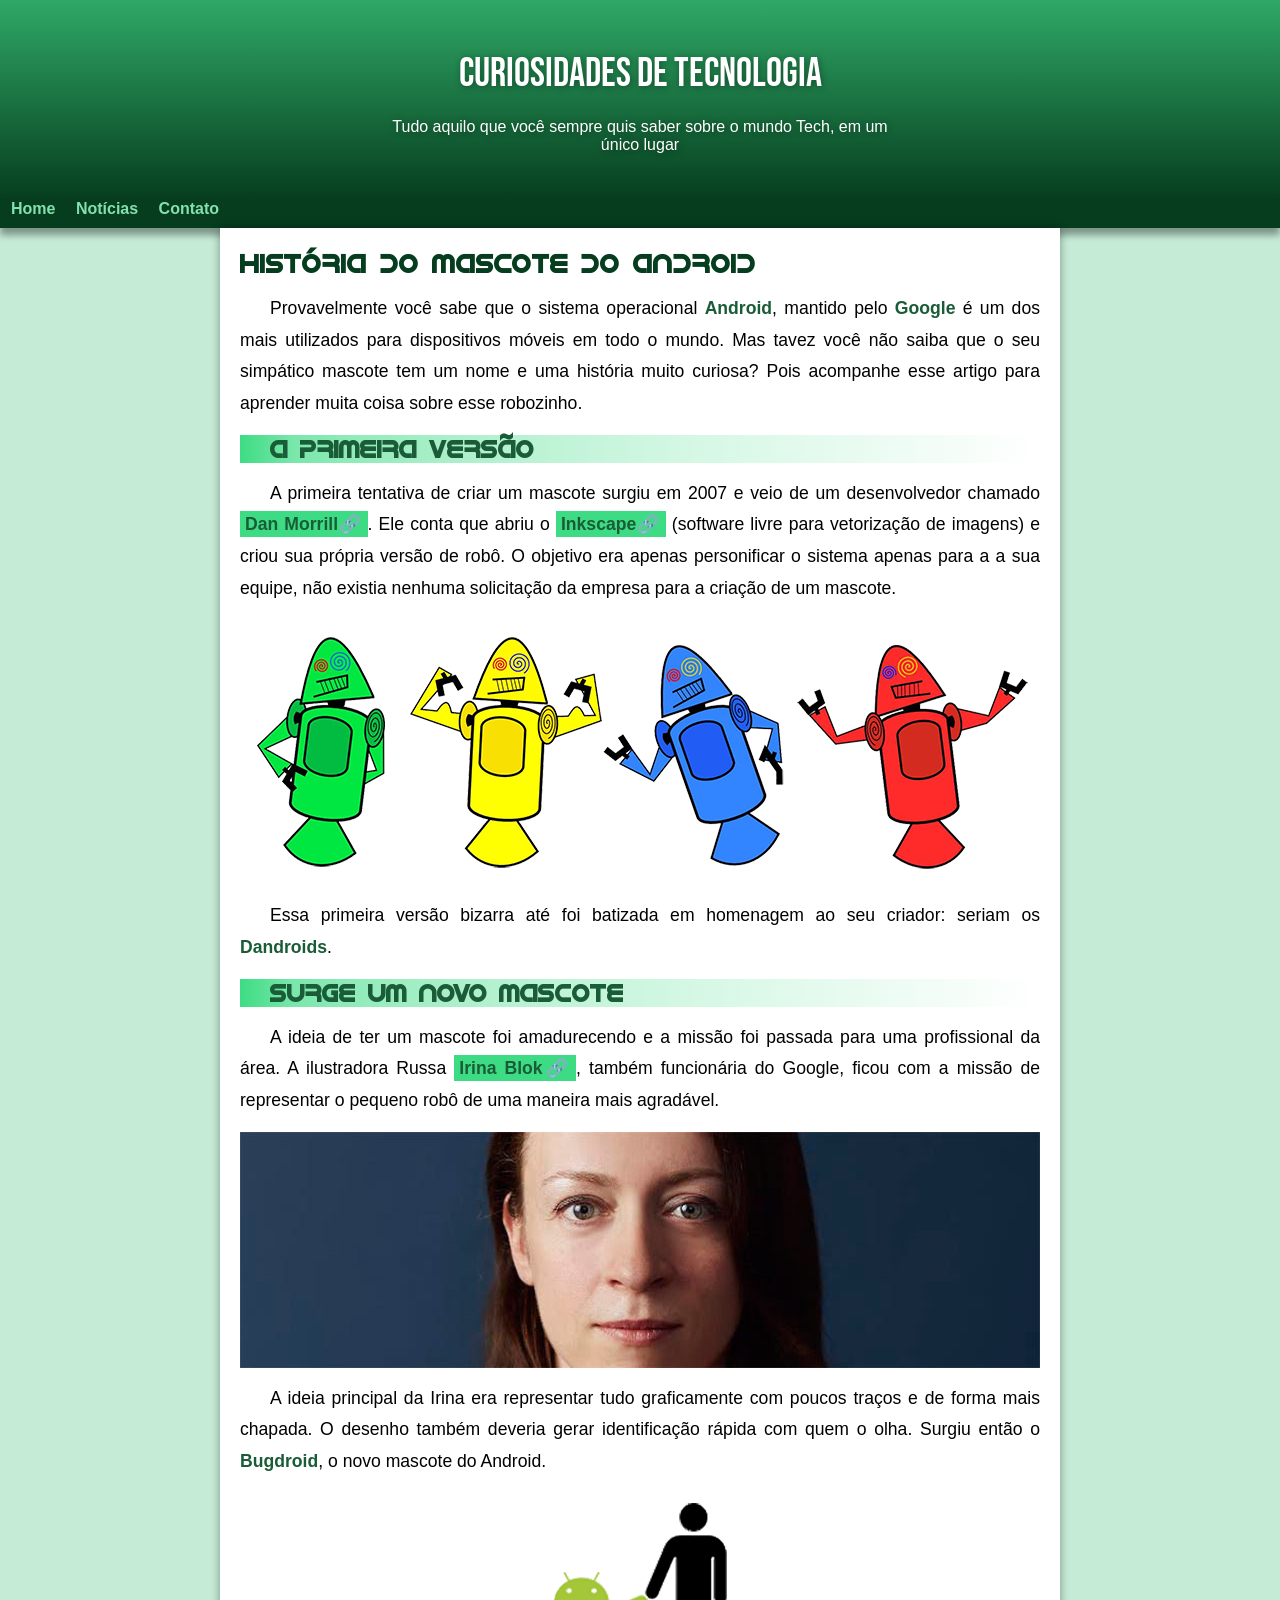
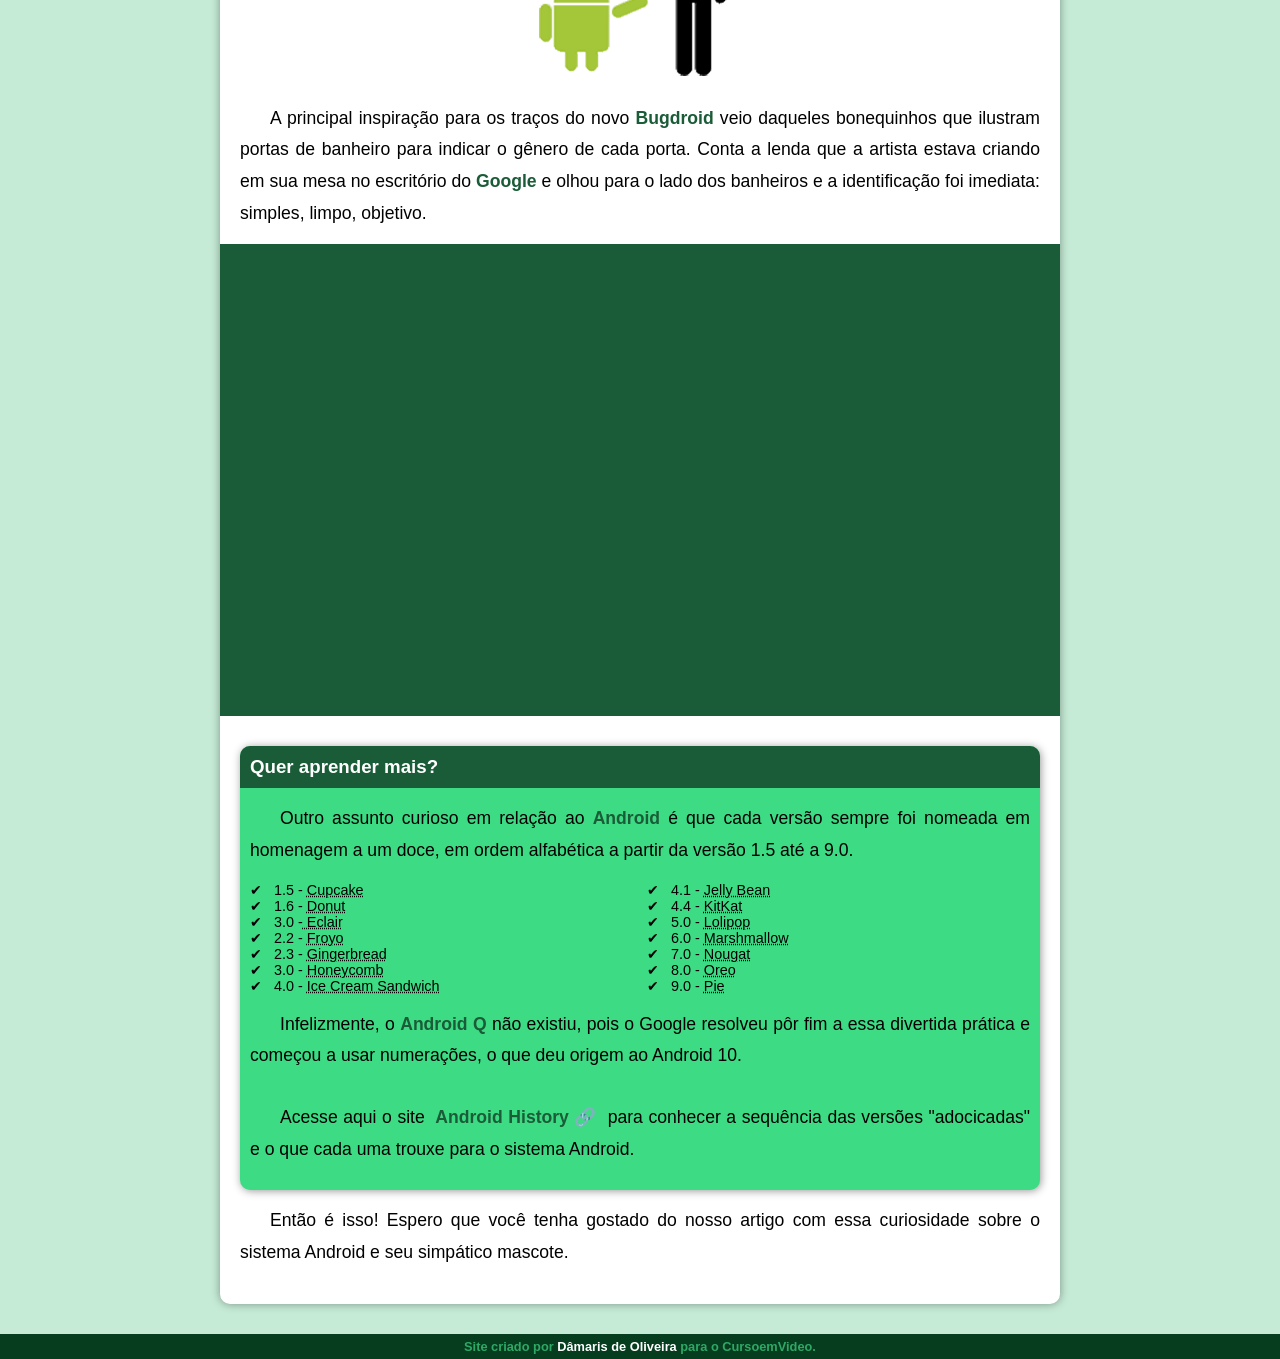
<file: index.html>
<!DOCTYPE html>
<html lang="pt-BR">
<head>
    <meta charset="UTF-8">
    <meta name="viewport" content="width=device-width, initial-scale=1.0">
    <title>Como surgiu o mascote do Android</title>
    <link rel="icon" href="imagens/favicon.ico" type="image/x-icon">
    <link rel="stylesheet" href="estilo/style.css">
</head>
<body>
  <header>
    <h1>Curiosidades de Tecnologia</h1>
    <p>
      Tudo aquilo que você sempre quis saber sobre o mundo Tech, em um único lugar
    </p>
  </header>
  <nav>
    <a href="#">Home</a>
    <a href="#">Notícias</a>
    <a href="#">Contato</a>
  </nav>
  <main>
    <article>
        <h1>
          História do Mascote do Android
        </h1>
      <p>
      Provavelmente você sabe que o sistema operacional <strong>Android</strong>, mantido pelo <strong>Google</strong> é um dos mais utilizados para dispositivos móveis em todo o mundo. Mas tavez você não saiba que o seu simpático mascote tem um nome e uma história muito curiosa? Pois acompanhe esse artigo para aprender muita coisa sobre esse robozinho.
      </p>
      <h2>
      A primeira versão
      </h2>
      <p>
      A primeira tentativa de criar um mascote surgiu em 2007 e veio de um desenvolvedor chamado <a href="https://androidcommunity.com/dan-morrill-shows-us-the-android-mascot-that-almost-was-20130103/" target="_blank" class="externo"> Dan Morrill</a>. Ele conta que abriu o <a href="https://inkscape.org/pt-br/" target="_blank" class="externo">Inkscape</a> (software livre para vetorização de imagens) e criou sua própria versão de robô. O objetivo era apenas personificar o sistema apenas para a a sua equipe, não existia nenhuma solicitação da empresa para a criação de um mascote.
      </p>
      <picture>
        <source media="(max-width: 670px)" srcset="imagens/dan-droids-pq.png">
      <img src="imagens/dan-droids.png" alt="Primeira versão do mascote">
      </picture>
      <p>
      Essa primeira versão bizarra até foi batizada em homenagem ao seu criador: seriam os <strong>Dandroids</strong>.
      </p>
      <h2>
      Surge um novo mascote
      </h2>
      <p>
      A ideia de ter um mascote foi amadurecendo e a missão foi passada para uma profissional da área. A ilustradora Russa <a href="https://www.irinablok.com/" target="_blank" class="externo">Irina Blok</a>, também funcionária do Google, ficou com a missão de representar o pequeno robô de uma maneira mais agradável.
      </p>
      <picture>
        <source media="(max-width: 670px)" srcset="imagens/irina-blok-pq.jpg">
      <img src="imagens/irina-blok.jpg" alt="Irina Blok, criadora do Bugdroid">
      </picture>
      <p>
      A ideia principal da Irina era representar tudo graficamente com poucos traços e de forma mais chapada. O desenho também deveria gerar identificação rápida com quem o olha. Surgiu então o <strong>Bugdroid</strong>, o novo mascote do Android.
      </p>
      <img src="imagens/bugdroid.png" alt="bugdroid" class="pequena">
      <p>
      A principal inspiração para os traços do novo <strong>Bugdroid</strong> veio daqueles bonequinhos que ilustram portas de banheiro para indicar o gênero de cada porta. Conta a lenda que a artista estava criando em sua mesa no escritório do <strong>Google</strong> e olhou para o lado dos banheiros e a identificação foi imediata: simples, limpo, objetivo.
      </p>
      <div class="video">
      <iframe width="560" height="315" src="https://www.youtube.com/embed/l2UDgpLz20M?si=-3AiEMQ72e8_vcXO" title="YouTube video player" frameborder="0" allow="accelerometer; autoplay; clipboard-write; encrypted-media; gyroscope; picture-in-picture; web-share" referrerpolicy="strict-origin-when-cross-origin" allowfullscreen></iframe>
      </div>
       
       <aside>
       <h3>
       Quer aprender mais? 
      </h3>
      <p>
      Outro assunto curioso em relação ao <strong>Android</strong> é que cada versão sempre foi nomeada em homenagem a um doce, em ordem alfabética a partir da versão 1.5 até a 9.0.
      </p>
      <ul>
      <li>
        1.5 - <abbr title="Bolo no copo"> Cupcake </abbr>
      </li>
      <li>
        1.6 - <abbr title="Rosquinha"> Donut </abbr>
      </li>
      <li>
        3.0 -<abbr title="Bomba"> Eclair </abbr>
        </li>
      <li>
        2.2 - <abbr title="Iogurte congelado"> Froyo </abbr>
        </li>
      <li>
        2.3 - <abbr title="Biscoito de gengibre"> Gingerbread </abbr>
      </li>
      <li>
        3.0 - <abbr title="Favo de mel">Honeycomb </abbr> 
      </li>
      <li>
        4.0 - <abbr title="Sanduíche de sorvete"> Ice Cream Sandwich </abbr>
      </li>
      <li>
        4.1 - <abbr title="Jujuba"> Jelly Bean </abbr>
      </li>
      <li>
        4.4 - <abbr title="KitKat"> KitKat </abbr>
      </li>
      <li>
        5.0 - <abbr title="Pirulito"> Lolipop </abbr>
      </li>
      <li>
        6.0 - <abbr title="Marshmallow"> Marshmallow </abbr>
      </li>
      <li>
        7.0 - <abbr title="Torrone"> Nougat </abbr>
      </li>
      <li>
        8.0 - <abbr title="Oreo"> Oreo </abbr>
      </li>
      <li>
        9.0 - <abbr title="Torta"> Pie </abbr>
      </li>
      </ul>
      <p>
        Infelizmente, o <strong>Android Q</strong> não existiu, pois o Google resolveu pôr fim a essa divertida prática e começou a usar numerações, o que deu origem ao Android 10.
      </p>
      <p>
      Acesse aqui o site <a href="https://www.android.com/intl/pt_br/what-is-android/" target="_blank" class="externo">Android History </a> para conhecer a sequência das versões "adocicadas" e o que cada uma trouxe para o sistema Android.
      </p>
      </aside>
      <p>
      Então é isso! Espero que você tenha gostado do nosso artigo com essa curiosidade sobre o sistema Android e seu simpático mascote.
      </p>
    </article>
    
  </main>
  <footer>
    <p>
      Site criado por <a href="https://www.instagram.com/damany_oliveira/" target="_blank">Dâmaris de Oliveira</a> para o CursoemVideo.
    </p>
  </footer>

</body>
</html>
</file>
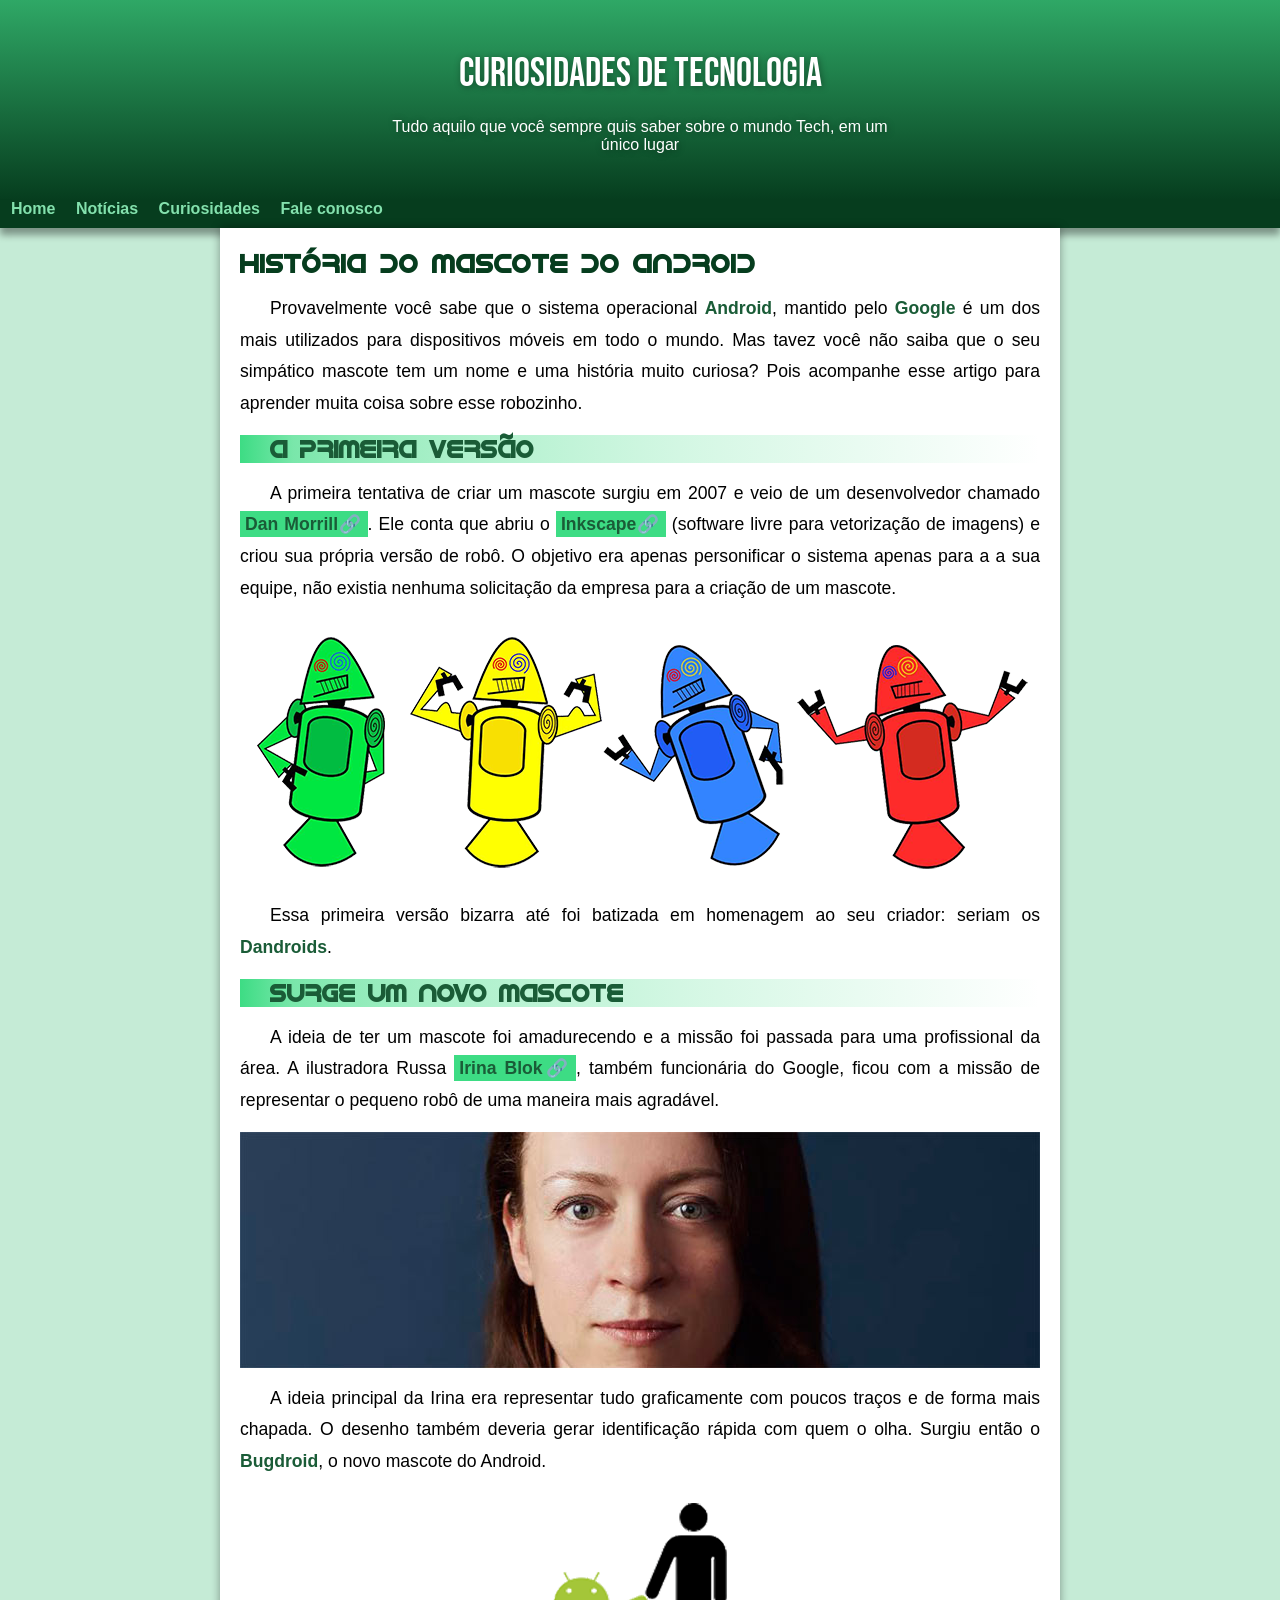
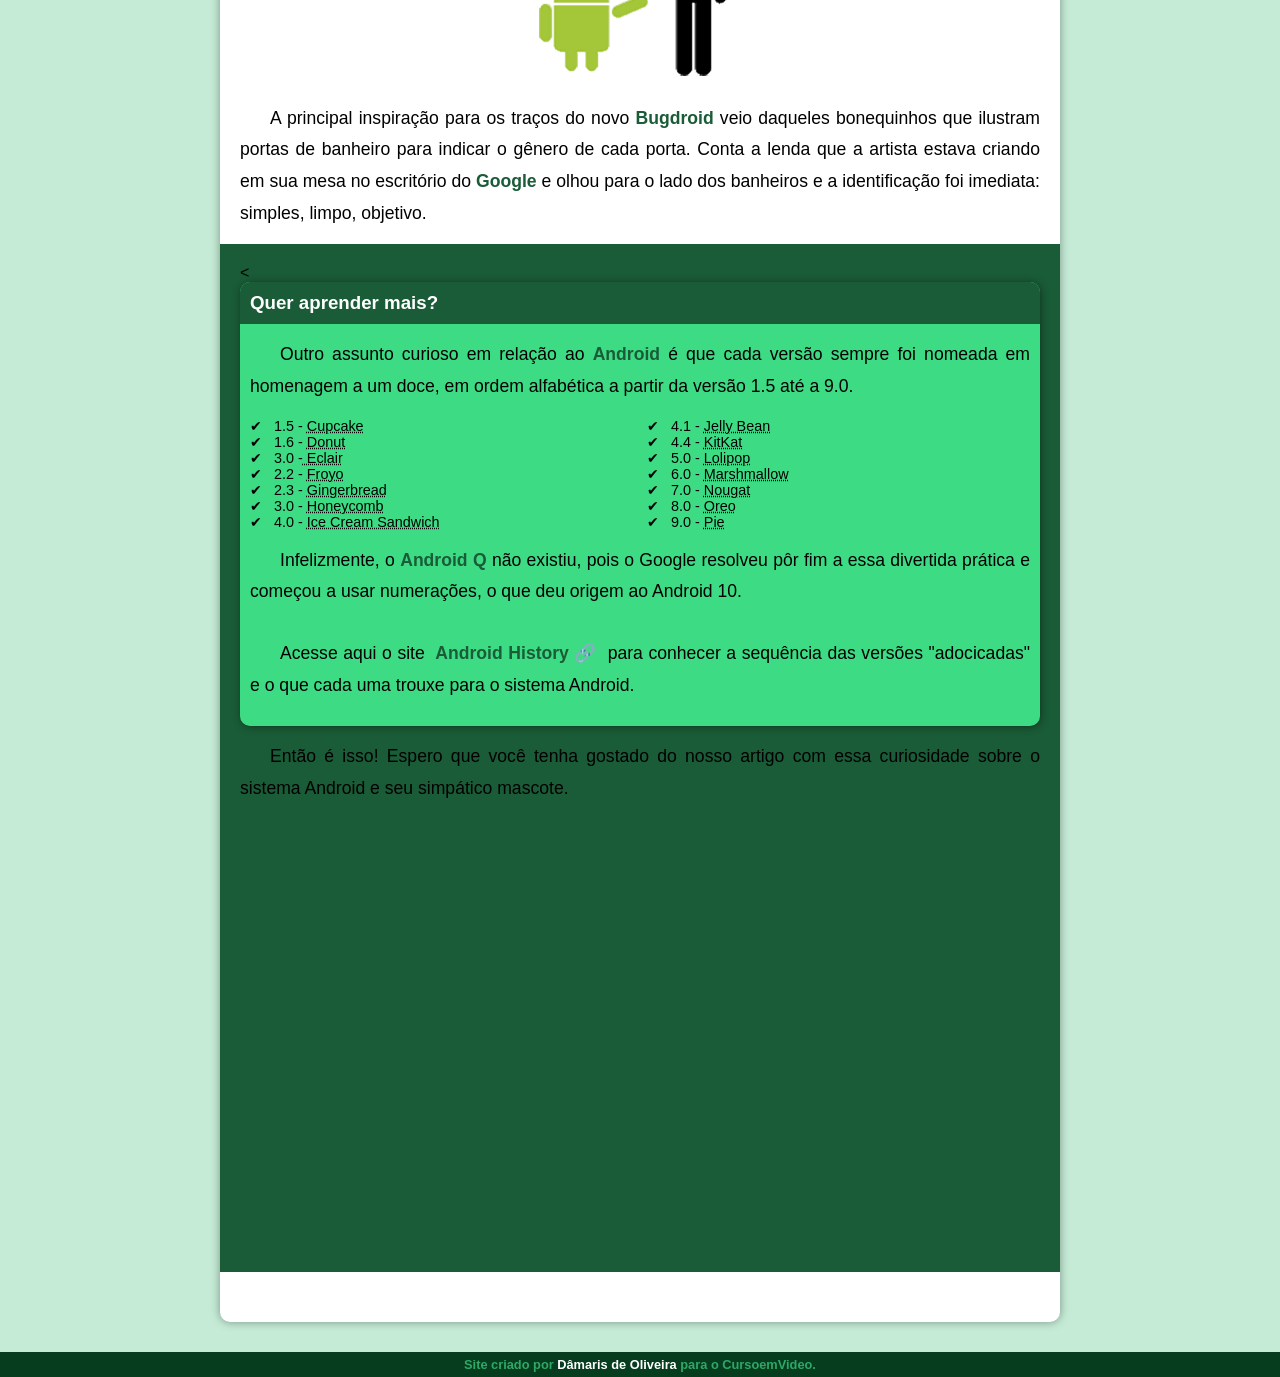
<file: android.html>
<!DOCTYPE html>
<html lang="pt-BR">
<head>
    <meta charset="UTF-8">
    <meta name="viewport" content="width=device-width, initial-scale=1.0">
    <title>Como surgiu o mascote do Android</title>
    <link rel="icon" href="imagens/favicon.ico" type="image/x-icon">
    <link rel="stylesheet" href="estilo/style.css">
</head>
<body>
  <header>
    <h1>Curiosidades de Tecnologia</h1>
    <p>
      Tudo aquilo que você sempre quis saber sobre o mundo Tech, em um único lugar
    </p>
  </header>
  <nav>
    <a href="#">Home</a>
    <a href="#">Notícias</a>
    <a href="#">Curiosidades</a>
    <a href="#">Fale conosco</a>
  </nav>
  <main>
    <article>
        <h1>
          História do Mascote do Android
        </h1>
      <p>
      Provavelmente você sabe que o sistema operacional <strong>Android</strong>, mantido pelo <strong>Google</strong> é um dos mais utilizados para dispositivos móveis em todo o mundo. Mas tavez você não saiba que o seu simpático mascote tem um nome e uma história muito curiosa? Pois acompanhe esse artigo para aprender muita coisa sobre esse robozinho.
      </p>
      <h2>
      A primeira versão
      </h2>
      <p>
      A primeira tentativa de criar um mascote surgiu em 2007 e veio de um desenvolvedor chamado <a href="https://androidcommunity.com/dan-morrill-shows-us-the-android-mascot-that-almost-was-20130103/" target="_blank" class="externo"> Dan Morrill</a>. Ele conta que abriu o <a href="https://inkscape.org/pt-br/" target="_blank" class="externo">Inkscape</a> (software livre para vetorização de imagens) e criou sua própria versão de robô. O objetivo era apenas personificar o sistema apenas para a a sua equipe, não existia nenhuma solicitação da empresa para a criação de um mascote.
      </p>
      <picture>
        <source media="(max-width: 670px)" srcset="imagens/dan-droids-pq.png">
      <img src="imagens/dan-droids.png" alt="Primeira versão do mascote">
      </picture>
      <p>
      Essa primeira versão bizarra até foi batizada em homenagem ao seu criador: seriam os <strong>Dandroids</strong>.
      </p>
      <h2>
      Surge um novo mascote
      </h2>
      <p>
      A ideia de ter um mascote foi amadurecendo e a missão foi passada para uma profissional da área. A ilustradora Russa <a href="https://www.irinablok.com/" target="_blank" class="externo">Irina Blok</a>, também funcionária do Google, ficou com a missão de representar o pequeno robô de uma maneira mais agradável.
      </p>
      <picture>
        <source media="(max-width: 670px)" srcset="imagens/irina-blok-pq.jpg">
      <img src="imagens/irina-blok.jpg" alt="Irina Blok, criadora do Bugdroid">
      </picture>
      <p>
      A ideia principal da Irina era representar tudo graficamente com poucos traços e de forma mais chapada. O desenho também deveria gerar identificação rápida com quem o olha. Surgiu então o <strong>Bugdroid</strong>, o novo mascote do Android.
      </p>
      <img src="imagens/bugdroid.png" alt="bugdroid" class="pequena">
      <p>
      A principal inspiração para os traços do novo <strong>Bugdroid</strong> veio daqueles bonequinhos que ilustram portas de banheiro para indicar o gênero de cada porta. Conta a lenda que a artista estava criando em sua mesa no escritório do <strong>Google</strong> e olhou para o lado dos banheiros e a identificação foi imediata: simples, limpo, objetivo.
      </p>
      <div class="video">
      <iframe width="560" height="315" src="https://www.youtube.com/embed/l2UDgpLz20M?si=-3AiEMQ72e8_vcXO" title="YouTube video player" frameborder="0" allow="accelerometer; autoplay; clipboard-write; encrypted-media; gyroscope; picture-in-picture; web-share" referrerpolicy="strict-origin-when-cross-origin" allowfullscreen></iframe>
       <
       
       <aside>
       <h3>
       Quer aprender mais? 
      </h3>
      <p>
      Outro assunto curioso em relação ao <strong>Android</strong> é que cada versão sempre foi nomeada em homenagem a um doce, em ordem alfabética a partir da versão 1.5 até a 9.0.
      </p>
      <ul>
      <li>
        1.5 - <abbr title="Bolo no copo"> Cupcake </abbr>
      </li>
      <li>
        1.6 - <abbr title="Rosquinha"> Donut </abbr>
      </li>
      <li>
        3.0 -<abbr title="Bomba"> Eclair </abbr>
        </li>
      <li>
        2.2 - <abbr title="Iogurte congelado"> Froyo </abbr>
        </li>
      <li>
        2.3 - <abbr title="Biscoito de gengibre"> Gingerbread </abbr>
      </li>
      <li>
        3.0 - <abbr title="Favo de mel">Honeycomb </abbr> 
      </li>
      <li>
        4.0 - <abbr title="Sanduíche de sorvete"> Ice Cream Sandwich </abbr>
      </li>
      <li>
        4.1 - <abbr title="Jujuba"> Jelly Bean </abbr>
      </li>
      <li>
        4.4 - <abbr title="KitKat"> KitKat </abbr>
      </li>
      <li>
        5.0 - <abbr title="Pirulito"> Lolipop </abbr>
      </li>
      <li>
        6.0 - <abbr title="Marshmallow"> Marshmallow </abbr>
      </li>
      <li>
        7.0 - <abbr title="Torrone"> Nougat </abbr>
      </li>
      <li>
        8.0 - <abbr title="Oreo"> Oreo </abbr>
      </li>
      <li>
        9.0 - <abbr title="Torta"> Pie </abbr>
      </li>
      </ul>
      <p>
        Infelizmente, o <strong>Android Q</strong> não existiu, pois o Google resolveu pôr fim a essa divertida prática e começou a usar numerações, o que deu origem ao Android 10.
      </p>
      <p>
      Acesse aqui o site <a href="https://www.android.com/intl/pt_br/what-is-android/" target="_blank" class="externo">Android History </a> para conhecer a sequência das versões "adocicadas" e o que cada uma trouxe para o sistema Android.
      </p>
      </aside>
      <p>
      Então é isso! Espero que você tenha gostado do nosso artigo com essa curiosidade sobre o sistema Android e seu simpático mascote.
      </p>
    </article>
    
  </main>
  <footer>
    <p>
      Site criado por <a href="#" target="_blank">Dâmaris de Oliveira</a> para o CursoemVideo.
    </p>
  </footer>

</body>
</html>
</file>
<file: estilo/style.css>
@charset "UTF-8";

@import url('https://fonts.googleapis.com/css2?family=Bebas+Neue&display=swap');

@font-face {
  font-family:'Android';
  src: url('../fontes/idroid.otf') format('opentype');
  font-weight:normal;
}

:root {
  --cor0:#c5ebd6;
  --cor1:#83e1ad;
  --cor2:#3ddc84;
  --cor3:#2fa866;
  --cor4:#1a5c37;
  --cor5:#063d1e;
  
  --fonte-padrao:Arial, Helvetica, Verdana, sans-serif;
  --fonte-destaque:'Bebas Neue', sans-serif;
  --fonte-android:'Android', cursive;
}

*{
  padding: 0;
  margin: 0;
}

body {
  background-color: var(--cor0);
  font-family: var(--fonte-padrao);
}

a.externo::after {
  content: '\1F517';
}

header {
  background-image: linear-gradient(to bottom, var(--cor3), var(--cor5));
  min-height: 150px;
  padding-top: 50px;
  text-align: center;
}

header > h1 {
  font-family: var(--fonte-destaque);
  font-weight: normal;
  color: white;
  margin-bottom: 20px;
  font-size: 2.5em;
  text-shadow: 1px 1px 7px #00000061;
}

header > p {
  color: white;
  font-family: var(--fonte-padrao);
  max-width: 500px;
  padding-left: 10px;
  padding-right: 10px;
  margin: auto;
  padding-bottom: 20px;
  font-size: 1em;
  text-shadow: 1px 1px 7px #00000061;
}

nav {
  background-color: var(--cor5);
  box-shadow: 0px 7px 7px #0000005f;
  padding-bottom: 10px;
  padding-left: 3px;
  padding-right: 3px;
}

nav >a {
  color: var(--cor1);
  text-decoration: none;
  padding: 8px;
  border-radius: 5px;
  font-weight: bold;
}

nav > a:hover {
  background-color: var(--cor3);
  color: var(--cor5);
  transition-duration: 0.40s;
}



main {
  background-color: white;
  margin: auto;
  padding: 20px;
  min-width: 300px;
  max-width: 800px;
  margin-bottom: 30px;
  border-bottom-left-radius: 10px;
  border-bottom-right-radius: 10px;
  box-shadow: 0px 0px 10px #0000005f;
}

main h1 {
  font-family: var(--fonte-android);
  font-size: 1.6em;
  color: var(--cor5); 
}

main h2 {
  font-family: var(--fonte-android);
  font-size: 1.5em;
  color: var(--cor4);
  background-image: linear-gradient(to right, var(--cor2), 20%, transparent);
  padding-left: 30px;
}

main p {
  text-align: justify;
  padding: 15px 0px;
  text-indent: 30px;
  line-height: 1.8em;
  font-size: 1.1em;
  
}

main strong {
  color: var(--cor4);
  font-weight: bolder;
}

main a {
  color: var(--cor4);
  text-decoration: none;
  font-weight: bolder;
  padding: 3px 5px;
  background-color: var(--cor2);
}

main a:hover {
  color: var(--cor3);
  text-decoration: underline;

}


main img {
  width: 100%;
  display: block;
  margin: auto;
}

main .pequena{
  max-width: 300px;
}

div.video {
  background-color: var(--cor4);
  margin: 0px -20px 30px -20px;
  position: relative;
  padding: 20px;
  padding-bottom: 56.5%;
  
}

div.video > iframe{
  position: absolute;
  left: 5%;
  top: 5%;
  width: 90%;
  height: 90%;
}

aside {
  background-color: var(--cor2);
  padding: 10px;
  border-radius: 10px;
  box-shadow: 1px 1px 8px #00000067;
}

aside > ul {
  font-size: 0.9em;
  list-style-position: inside;
  columns: 2;
  list-style-type: '\2714\00A0\00A0';
}

aside > h3 {
  background-color: var(--cor4);
  padding: 10px;
  color: white;
  margin: -10px -10px 0px -10px;
  border-top-left-radius: 10px;
  border-top-right-radius: 10px;
}

footer {
  background-color: var(--cor5);
  color: var(--cor3);
  padding: 5px;
  font-size: 0.8em;
  text-align: center;
  font-weight: bold;
}

footer a {
  color: white;
  text-decoration: none;
}

footer a:hover{
  color: var(--cor2);
  text-decoration: underline;
}
</file>
